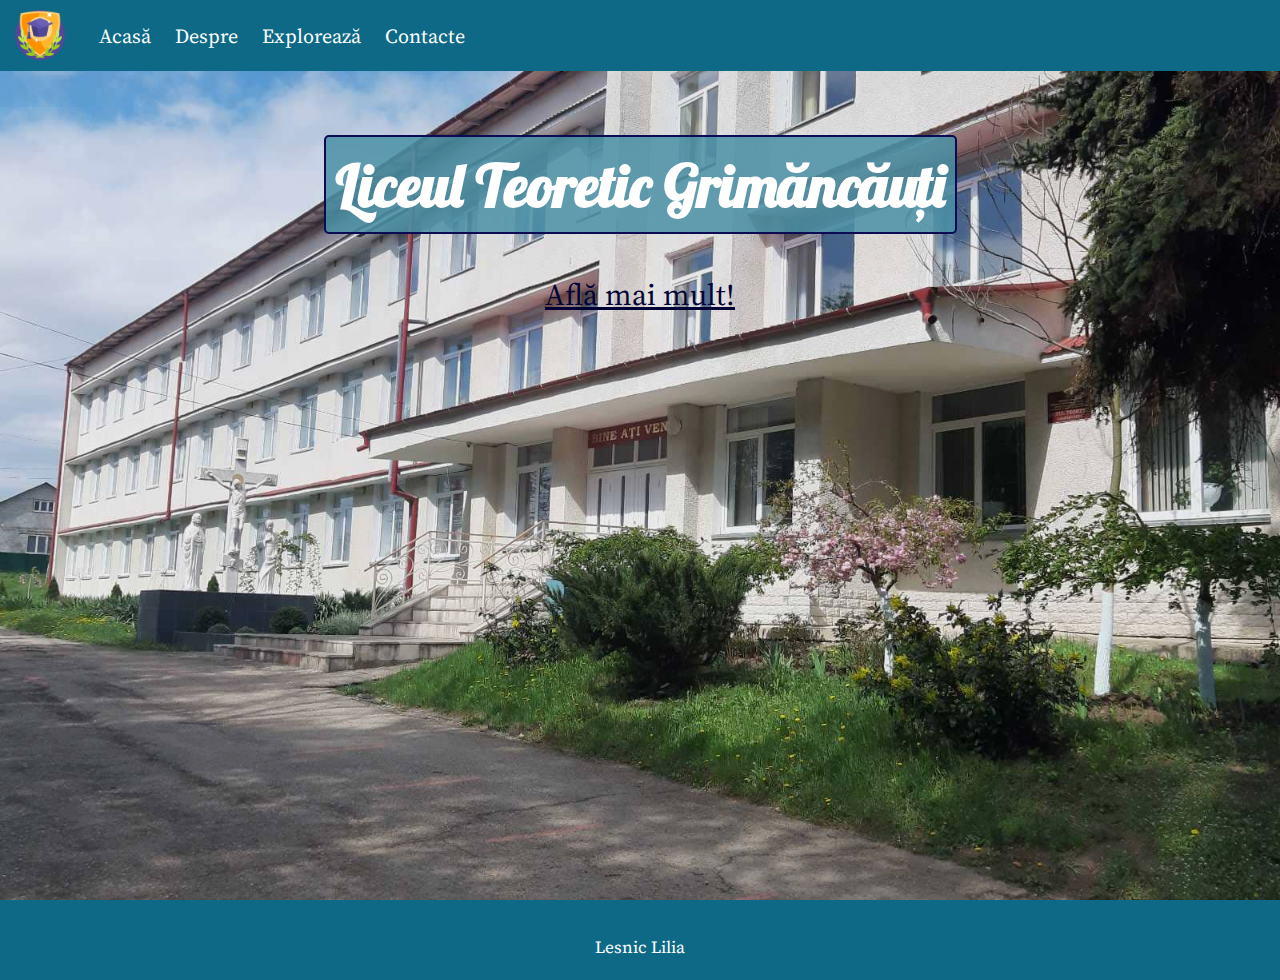
<file: index.html>
<!DOCTYPE html>
<html>

<head>
    <meta charset="UTF-8">
    <meta name="viewport" content="width=device-width, initial-scale=1.0">

    <link rel="stylesheet" href="css/styles.css">
    <link rel="stylesheet" href="https://cdnjs.cloudflare.com/ajax/libs/font-awesome/6.1.1/css/all.min.css" />
    <link rel="icon" href="images/education.png">
    <script src="js/script.js"></script>

    <title> Liceul Teoretic Grimăncăuți</title>
</head>

<body>
    <header>
        <img class="logo" src="images/college.png">
        <navbar>
       <a href="index.html">Acasă</a>
       <a href="pages/despre.html">Despre</a>
       <a href="exploreaza.html">Explorează</a>
       <a href="pages/contacte.html">Contacte</a>
        </navbar>

        <i id="hamburger" onclick="mobileMenu()" class="fa-solid fa-bars"></i>
    </header>

    <main>
        <section id="index">
            <div class="index-info">
                <h1>Liceul Teoretic Grimăncăuți</h1>

                <br>
                <a href="pages/despre.html" class="link-index">Află mai mult! </a>
            </div>

        </section>

    </main>

    <footer>Lesnic Lilia</footer>
</body>

</html>
</file>
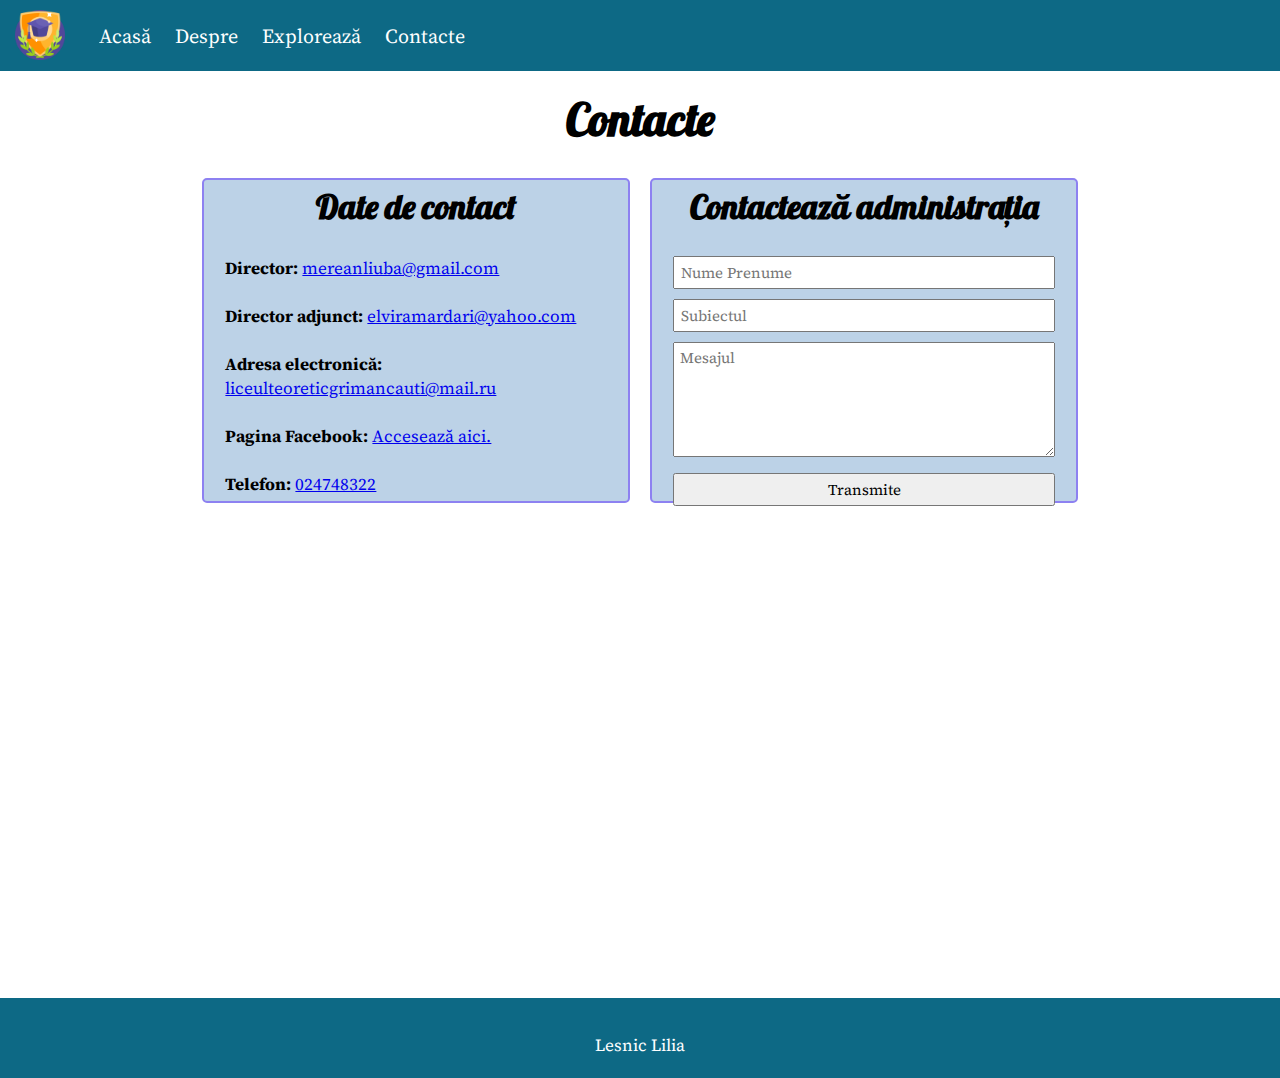
<file: pages/contacte.html>
<!DOCTYPE html>
<html>

<head>
    <meta charset="UTF-8">
    <meta name="viewport" content="width=device-width, initial-scale=1.0">

    <link rel="stylesheet" href="../css/styles.css">
    <link rel="stylesheet" href="https://cdnjs.cloudflare.com/ajax/libs/font-awesome/6.1.1/css/all.min.css" />
    <link rel="icon" href="../images/education.png">
    <script src="../js/script.js"></script>

    <title> Liceul Teoretic Grimăncăuți</title>
</head>

<body>
    <header>
        <img class="logo" src="../images/college.png">
        <navbar>
            <a href="../index.html">Acasă</a>
            <a href="despre.html">Despre</a>
            <a href="exploreaza.html">Explorează</a>
            <a href="contacte.html">Contacte</a>
        </navbar>

        <i id="hamburger" onclick="mobileMenu()" class="fa-solid fa-bars"></i>
    </header>

    <main>
        <section>
            <h1 class="centered">Contacte</h1>

            <div class="row">
                <div class="col-50">
                    <div class="contacte">
                        <h2 class="centered">Date de contact</h2>
                        <b>Director:</b>
                        <a href="mailto:mereanliuba@gmail.com">mereanliuba@gmail.com</a>
                        <br /> <br>

                        <b>Director adjunct:</b>
                        <a href="mailto:elviramardari@yahoo.com">elviramardari@yahoo.com</a>
                        <br /> <br>

                        <b>Adresa electronică:</b>
                        <a href="mailto:liceulteoreticgrimancauti@mail.ru">liceulteoreticgrimancauti@mail.ru</a>
                        <br /> <br>

                        <b>Pagina Facebook:</b>
                        <a target="_blank" href="https://www.facebook.com/liceulteoretic.grimancauti">Accesează
                            aici.</a>
                        <br /> <br>

                        <b>Telefon:</b>
                        <a href="tel:024748322">024748322</a>


                    </div>
                </div>

                <div class="col-50">
                    <form class="cform">
                        <h2 class="centered">Contactează administrația</h2>
                        <input type="text" placeholder="Nume Prenume">
                        <input type="text" placeholder="Subiectul">
                        <textarea rows="5" placeholder="Mesajul"></textarea>
                        <input type="submit" value="Transmite">

                    </form>

                </div>

            </div>

            <br>

            <iframe class="harta"
                src="https://www.google.com/maps/embed?pb=!1m18!1m12!1m3!1d21194.910876122034!2d27.0901608!3d48.39195520000001!2m3!1f0!2f0!3f0!3m2!1i1024!2i768!4f13.1!3m3!1m2!1s0x473372c134a4a3cb%3A0xb305f9912c47e604!2z0JPRgNC40LzQsNC90LrQsNGD0YbRiywg0JzQvtC70LTQsNCy0LjRjw!5e0!3m2!1sru!2s!4v1660319083112!5m2!1sru!2s"
                width="600" height="450" style="border:0;" allowfullscreen="" loading="lazy"
                referrerpolicy="no-referrer-when-downgrade"></iframe>
        </section>

    </main>

    <footer>Lesnic Lilia</footer>
</body>

</html>
</file>
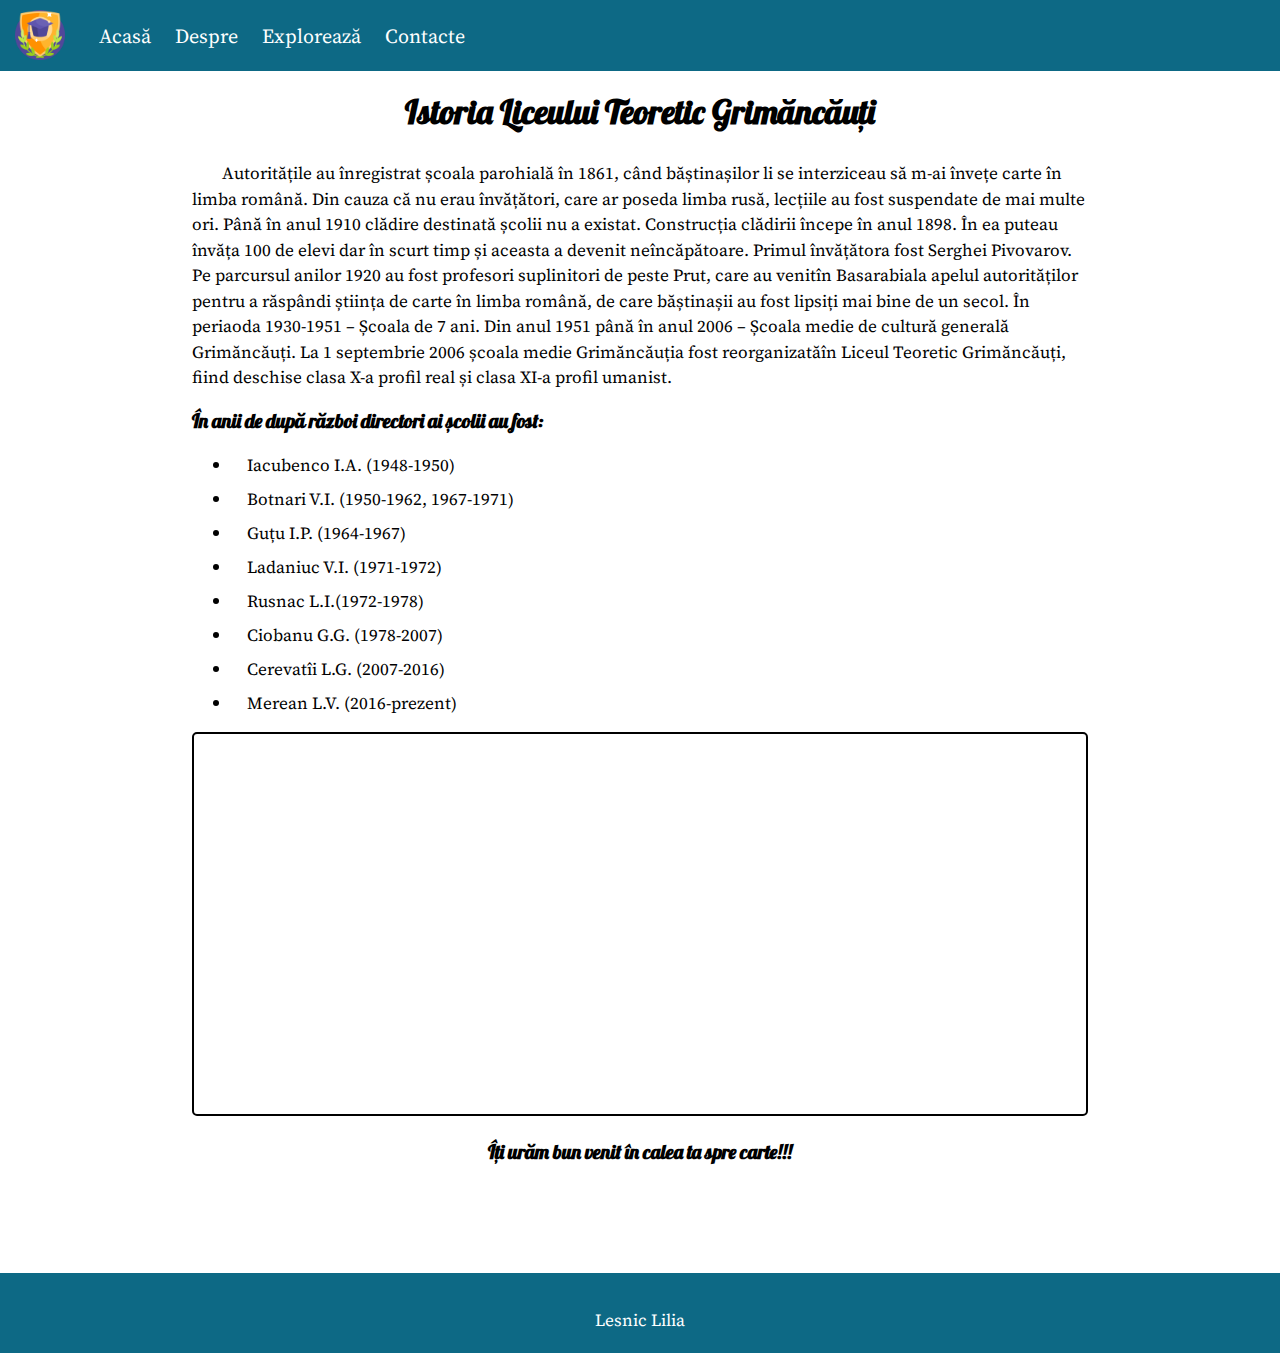
<file: pages/despre.html>
<!DOCTYPE html>
<html>

<head>
    <meta charset="UTF-8">
    <meta name="viewport" content="width=device-width, initial-scale=1.0">

    <link rel="stylesheet" href="../css/styles.css">
    <link rel="stylesheet" href="https://cdnjs.cloudflare.com/ajax/libs/font-awesome/6.1.1/css/all.min.css" />
    <link rel="icon" href="../images/education.png">
    <script src="../js/script.js"></script>

    <title> Liceul Teoretic Grimăncăuți</title>
</head>

<body>
    <header>
        <img class="logo" src="../images/college.png">
        <navbar>
            <a href="../index.html">Acasă</a>
            <a href="despre.html">Despre</a>
            <a href="exploreaza.html">Explorează</a>
            <a href="contacte.html">Contacte</a>
        </navbar>

        <i id="hamburger" onclick="mobileMenu()" class="fa-solid fa-bars"></i>
    </header>

    <main>

        <section>
            <h2 class="centered">Istoria Liceului Teoretic Grimăncăuți</h2>

            <p>
                Autoritățile au înregistrat școala parohială în 1861, când băștinașilor li se interziceau să m-ai învețe
                carte în limba română. Din cauza că nu erau
                învățători, care ar poseda limba rusă, lecțiile au fost suspendate de mai multe ori. Până în anul 1910
                clădire destinată școlii nu a existat.
                Construcția clădirii începe în anul 1898. În ea puteau învăța 100 de elevi dar în scurt timp și aceasta
                a
                devenit neîncăpătoare.
                Primul învățătora fost Serghei Pivovarov.
                Pe parcursul anilor 1920 au fost profesori suplinitori de peste Prut, care au venitîn Basarabiala apelul
                autorităților pentru a răspândi știința de carte în limba română, de care băștinașii au fost lipsiți mai
                bine de un secol.
                În periaoda 1930-1951 – Școala de 7 ani.
                Din anul 1951 până în anul 2006 – Școala medie de cultură generală Grimăncăuți.
                La 1 septembrie 2006 școala medie Grimăncăuția fost reorganizatăîn Liceul Teoretic Grimăncăuți, fiind
                deschise clasa X-a profil real și clasa XI-a profil umanist.
            </p>

            <h3>În anii de după război directori ai școlii au fost: </h3>
            <ul>
                <li>Iacubenco I.A. (1948-1950)</li>
                <li>Botnari V.I. (1950-1962, 1967-1971)</li>
                <li>Guțu I.P. (1964-1967)</li>
                <li>Ladaniuc V.I. (1971-1972)</li>
                <li>Rusnac L.I.(1972-1978)</li>
                <li>Ciobanu G.G. (1978-2007)</li>
                <li>Cerevatîi L.G. (2007-2016)</li>
                <li>Merean L.V. (2016-prezent)</li>
            </ul>

            <iframe class="vframe" src="https://www.youtube.com/embed/BIOhaSpUUCo"
                title="YouTube video player" frameborder="0"
                allow="accelerometer; autoplay; clipboard-write; encrypted-media; gyroscope; picture-in-picture"
                allowfullscreen></iframe>

                <p>
                    <h3 align="center">Îți urăm bun venit în calea ta spre carte!!!</h3>
                </p>
                
        </section>

    </main>

    <footer>Lesnic Lilia</footer>
</body>

</html>
</file>
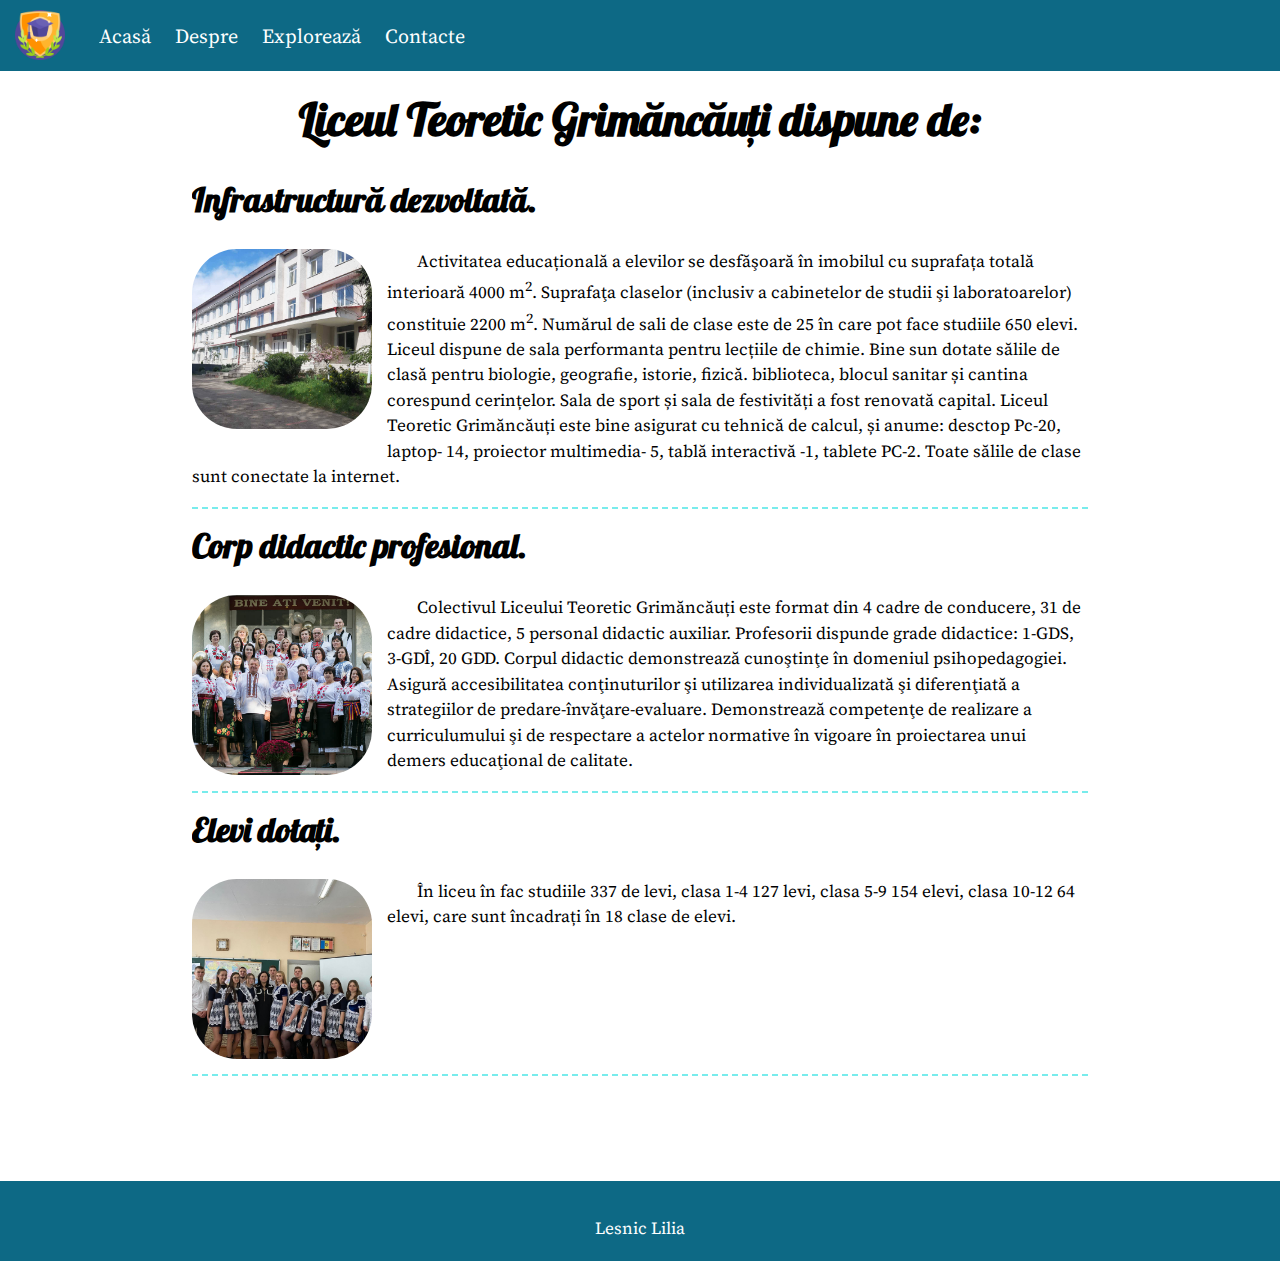
<file: pages/exploreaza.html>
<!DOCTYPE html>
<html>

<head>
    <meta charset="UTF-8">
    <meta name="viewport" content="width=device-width, initial-scale=1.0">

    <link rel="stylesheet" href="../css/styles.css">
    <link rel="stylesheet" href="https://cdnjs.cloudflare.com/ajax/libs/font-awesome/6.1.1/css/all.min.css" />
    <link rel="icon" href="../images/education.png">
    <script src="../js/script.js"></script>

    <title> Liceul Teoretic Grimăncăuți</title>
</head>

<body>
    <header>
        <img class="logo" src="../images/college.png">
        <navbar>
            <a href="../index.html">Acasă</a>
            <a href="despre.html">Despre</a>
            <a href="exploreaza.html">Explorează</a>
            <a href="contacte.html">Contacte</a>
        </navbar>

        <i id="hamburger" onclick="mobileMenu()" class="fa-solid fa-bars"></i>
    </header>

    <main>
        <section>
            <h1 class="centered">Liceul Teoretic Grimăncăuți dispune de:</h1>

            <div class="loc">
                <h2>Infrastructură dezvoltată.</h2>
                <img src="../images/index.jpg">
                <p>
                    Activitatea educațională a elevilor se desfăşoară în imobilul cu suprafața totală interioară 4000
                    m<sup>2</sup>.
                    Suprafaţa claselor (inclusiv a cabinetelor de studii şi laboratoarelor) constituie 2200
                    m<sup>2</sup>.
                    Numărul de sali de clase este de 25 în care pot face studiile 650 elevi. Liceul dispune de sala
                    performanta
                    pentru lecțiile de chimie. Bine sun dotate sălile de clasă pentru biologie, geografie, istorie,
                    fizică.
                    biblioteca, blocul sanitar și cantina corespund cerințelor. Sala de sport și sala de festivități a
                    fost renovată capital.
                    Liceul Teoretic Grimăncăuți este bine asigurat cu tehnică de calcul, și anume: desctop Pc-20,
                    laptop-
                    14,
                    proiector multimedia- 5, tablă interactivă -1, tablete PC-2. Toate sălile de clase sunt conectate la internet.

                </p>

            </div>

            <div class="loc">
                <h2>Corp didactic profesional.</h2>
                <img src="../images/profesori.jpg">
                <p> Colectivul Liceului Teoretic Grimăncăuți este format din 4 cadre de conducere, 31 de cadre
                    didactice, 5 personal didactic auxiliar.
                    Profesorii dispunde grade didactice: 1-GDS, 3-GDÎ, 20 GDD.
                    Corpul didactic demonstrează cunoştinţe în domeniul psihopedagogiei. Asigură accesibilitatea
                    conţinuturilor şi utilizarea individualizată şi
                    diferenţiată a strategiilor de predare-învăţare-evaluare. Demonstrează competenţe de realizare a
                    curriculumului şi
                    de respectare a actelor normative în vigoare în proiectarea unui demers educaţional de calitate.

                </p>

            </div>

            <div class="loc">
                <h2>Elevi dotați. </h2>
                <img src="../images/elevii.jpg">
                <p>
                    În liceu în fac studiile 337 de levi, clasa 1-4 127 levi, clasa 5-9 154 elevi, clasa 10-12 64 elevi,
                 care sunt încadrați în 18 clase de elevi. 
                </p>

            </div>
        </section>

    </main>

    <footer>Lesnic Lilia</footer>
</body>

</html>
</file>
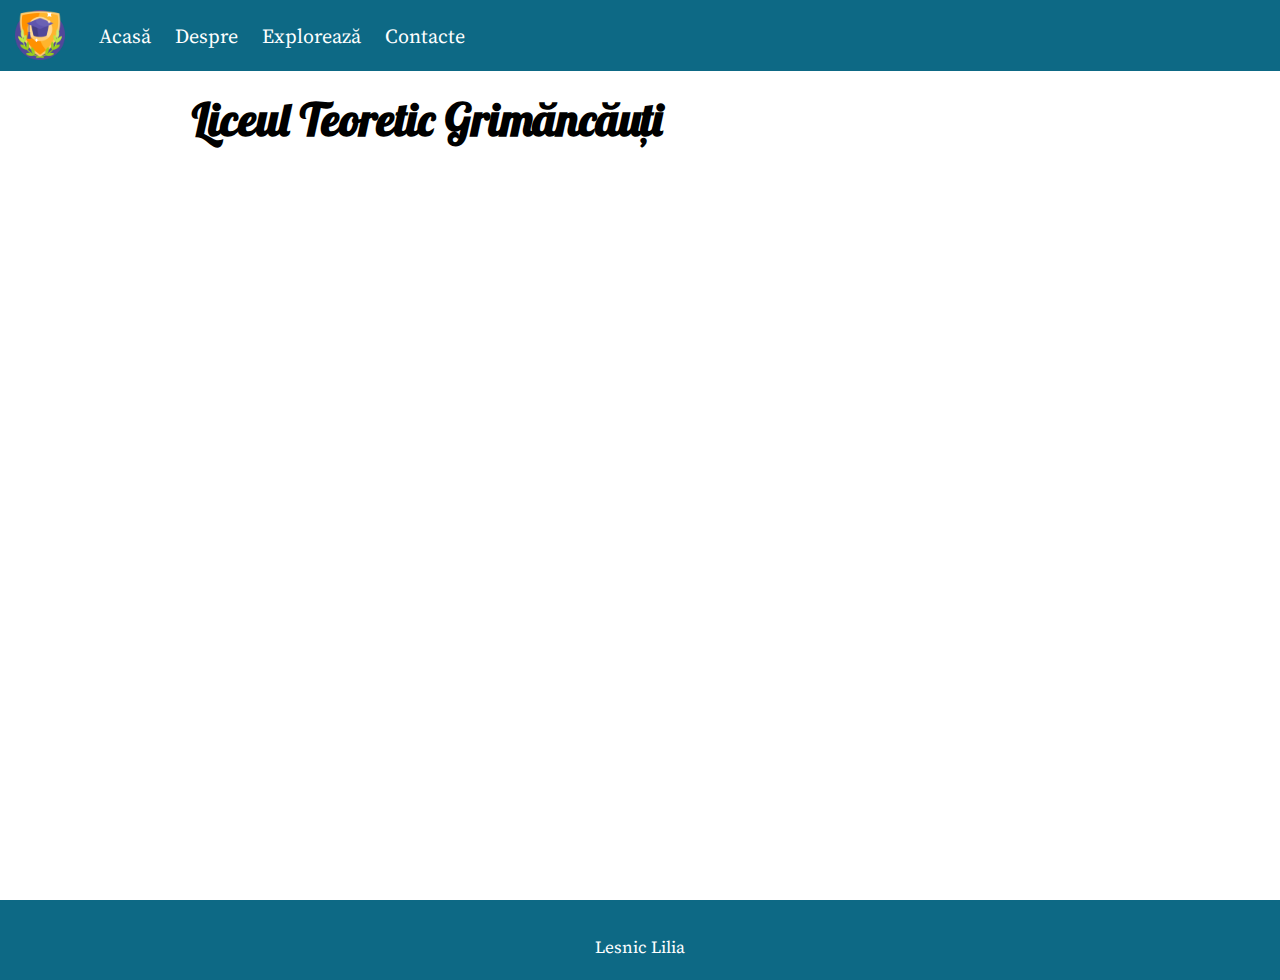
<file: pages/structura.html>
<!DOCTYPE html>
<html>

<head>
    <meta charset="UTF-8">
    <meta name="viewport" content="width=device-width, initial-scale=1.0">

    <link rel="stylesheet" href="../css/styles.css">
    <link rel="stylesheet" href="https://cdnjs.cloudflare.com/ajax/libs/font-awesome/6.1.1/css/all.min.css" />
    <link rel="icon" href="../images/education.png">
    <script src="../js/script.js"></script>

    <title> Liceul Teoretic Grimăncăuți</title>
</head>

<body>
    <header>
        <img class="logo" src="../images/college.png">
        <navbar>
       <a href="../index.html">Acasă</a>
       <a href="despre.html">Despre</a>
       <a href="exploreaza.html">Explorează</a>
       <a href="contacte.html">Contacte</a>
        </navbar>
        <i id="hamburger" onclick="mobileMenu()" class="fa-solid fa-bars"></i>
    </header>

    <main>
        <section>
<h1>Liceul Teoretic Grimăncăuți</h1>
        </section>

    </main>

    <footer>Lesnic Lilia</footer>
</body>

</html>
</file>
<file: css/styles.css>
@import url('https://fonts.googleapis.com/css2?family=Lobster&family=Source+Serif+Pro&display=swap');

* {
    box-sizing: border-box;
}

body {
    margin: 0;
    font-family: 'Source Serif Pro', serif;
    font-size: 17px;
}

main {
    min-height: 100vh;
}

header {
    background: rgb(13, 105, 133);
    position: fixed;
    width: 100%;
    top: 0;
    padding: 10px 15px 5px 15px;
}

navbar {
    margin-left: 30px;
    margin-bottom: 10px;
    display: inline-block;
    overflow: auto;
}

navbar a {
    color: white;
    text-decoration: none;
    margin-right: 20px;
    font-size: 20px;
}

navbar a:hover {
    color: rgb(158, 195, 238);
    text-decoration: underline 1px;
}

footer {
    min-height: 80px;
    background: rgba(13, 105, 133);
    ;
    text-align: center;
    color: white;
    padding-top: 35px;
}

p {
    line-height: 150%;
    text-indent: 30px;
}

li {
    margin-top: 10px;
    padding-left: 15px;
}

h1,
h2,
h3,
h4 {
    margin-top: 0px;
    font-family: 'Lobster', cursive;
}

h1 {
    font-size: 270%;
}

h2 {
    font-size: 200%;
}

section {
    padding: 90px 15%
}


.logo {
    height: 50px;
}

#index {
    background: linear-gradient(rgba(0, 0, 0, 0.096), rgba(0, 0, 0, 0.041)), url('../images/index.jpg');
    background-size: cover;
    min-height: 100vh;

    background-position: 30% 35%;
    background-attachment: fixed;
}

.index-info {
    margin-top: 5vh;
    text-align: center;
}

.index-info h1 {
    font-size: 350%;
    color: white;
    border: 2px solid rgb(10, 11, 83);
    display: inline-block;
    padding: 10px;
    border-radius: 5px;
    background-color: rgba(73, 144, 165, 0.849);

}

.link-index {
    color: rgb(3, 2, 53);
    font-size: 30px;
}

.centered {
    text-align: center;
}

.vframe {
    width: 100%;
    height: 30vw;
    border: 2px solid;
    border-radius: 5px;
}

.loc {
    overflow: auto;
    border-bottom: 2px rgb(120, 236, 236) dashed;
    margin-bottom: 15px;
}

.loc img {
    height: 20vh;
    width: 20vh;
    object-fit: cover;
    border-radius: 25%;
    float: left;
    margin-right: 15px;
    margin-bottom: 15px;
}

.harta {
    width: 100%;
    height: 40vh;
    border-radius: 5px;
}

.row {
    overflow: auto;
}

.col-50 {
    width: 50%;
    float: left;
    padding: 0px 10px;
}

.contacte,
.cform {
    border: 2px solid #8d81f1;
    border-radius: 5px;
    background-color: #bcd2e7;
    padding: 5px 5%;
    height: 325px;
    margin-bottom:15px ;
}


.cform input,
.cform textarea {
    width: 100%;
    font-size: 15px;
    font-family: inherit;
    margin-bottom: 10px;
    padding: 4px 6px;
}

#hamburger {
    color: white;
    font-size: 28px;
    position: absolute;
    right: 22px;
    top: 24px;
    cursor: pointer;
    display: none;
}

@media (max-width: 800px) {

    body {
        font-size: 16px;
    }
    section {
        padding: 90px 10px;
    }

    .index-info h1 {
        font-size: 250%;
    }

    .vframe {
        height: 55vw;
    }

 [class^="col-"] {
    width: 100% !important;
 }

    navbar  a {
        display: none;
    }

    navbar.mobile a {
       display: block; 
       text-align: center;
       margin-top: 12px;
    }

    navbar  {
        display: block;
    }
    #hamburger {
        display: block;
    }

}
</file>
